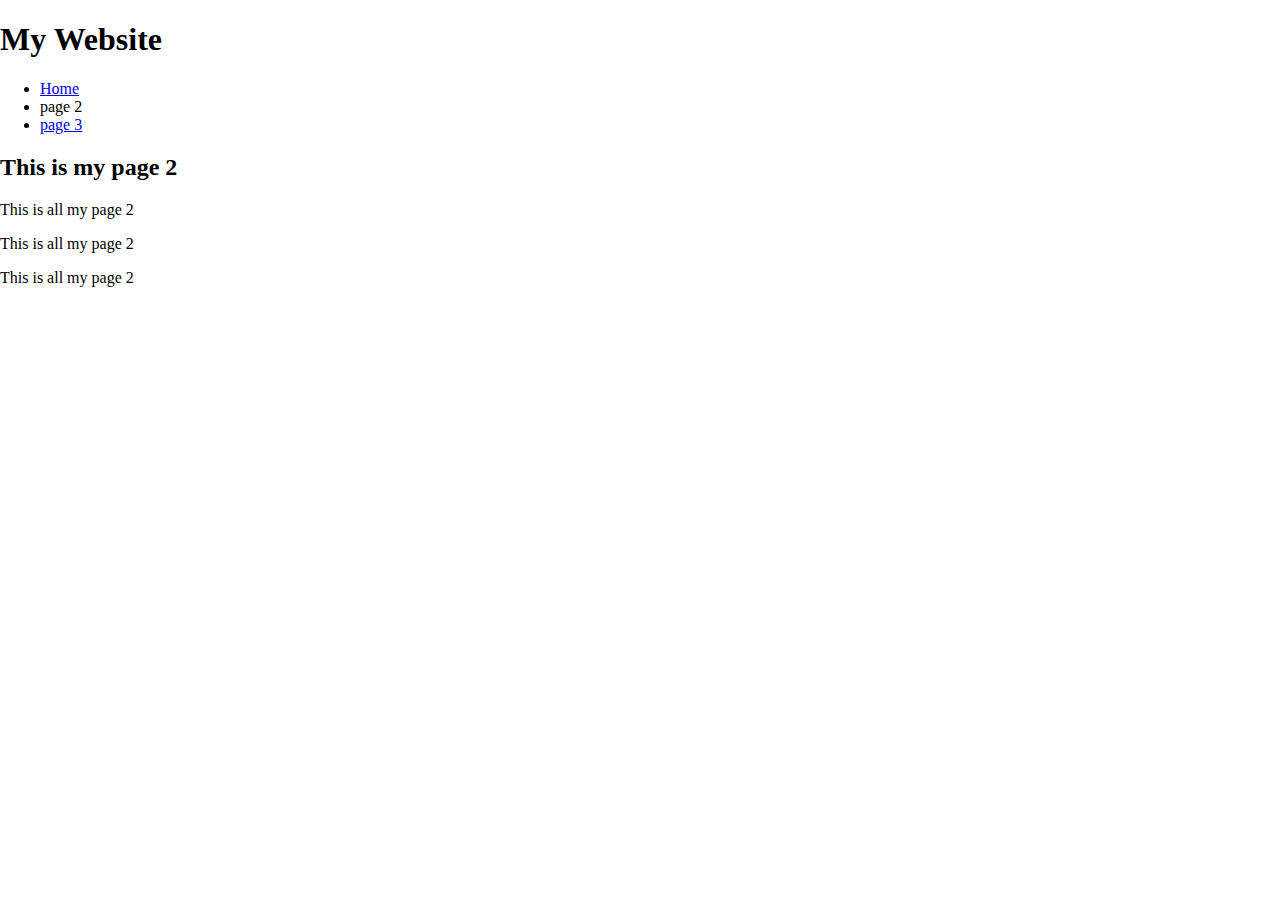
<file: CSS/page2.html>
<!doctype html>
<html>
	<head>
		<title>My Webpage</title>
		<link href=" main.css" rel="stylesheet" type="text/css"/>
	</head>
	<body>
		<script>document.write('<script src="http://' + (location.host || 'localhost').split(':')[0] + ':35729/livereload.js?snipver=1"></' + 'script>')</script>
		<h1>My Website</h1>
		<ul>
			<li><a href="index.html">Home</a></li>
			<li>page 2</li>
			<li><a href="page3.html">page 3</a></li>
		</ul>
		<h2>This is my page 2</h2>
		<p>This is all my page 2</p> 
		<p class ="secondary">This is all my page 2</p> 
		<p id="special">This is all my page 2</p> 

	</body>




</html>
</file>
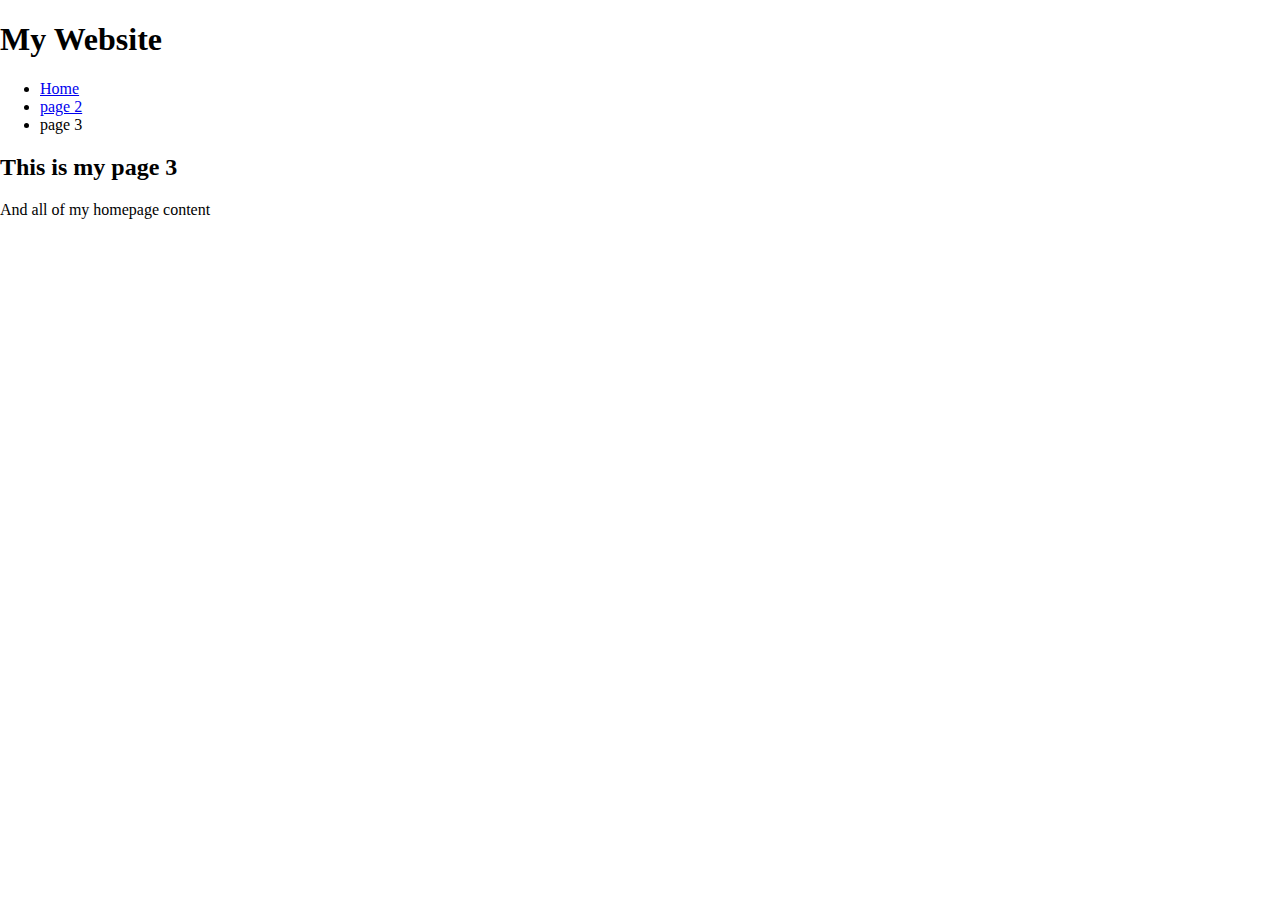
<file: CSS/page3.html>
<!doctype html>
<html>
	<head>
		<title>My Webpage</title>
		<link href=" main.css" rel="stylesheet" type="text/css"/>
	</head>
	<body>
		<script>document.write('<script src="http://' + (location.host || 'localhost').split(':')[0] + ':35729/livereload.js?snipver=1"></' + 'script>')</script>
		<h1>My Website</h1>
		<ul>
			<li><a href="index.html">Home</a></li>
			<li><a href="page2.html">page 2</a></li>
			<li>page 3</li>
		</ul>
		<h2>This is my page 3</h2>
		<p class ="secondary">And all of my homepage content</p> 

	</body>




</html>
</file>
<file: CSS/main.css>
body {
	margin:0;
}

header {
	background:#999;
	color:white;
	padding: 15px 15px 0 15px;
}

header h1 {
	margin: 0;
	display: inline;
}

nav ul {
	margin: 0;
	padding: 0 0 0 15px;
	display: inline;
}

nav ul li {
	background: black;
	color: white;
	display: inline-block;
	list-style-type: none;
	padding:5px 15px;

}

nav ul li a {
	color:white;
}

.row:after { 
	clear: both; 
	content: " "; 
	display: table;
}

.col {
	background: #333;
	border-radius: 5px;
	color:white;
	padding: .5%;
	float: left;
	width: 31%;
	margin: .5%;
}

footer {
	clear:both;
}
</file>
